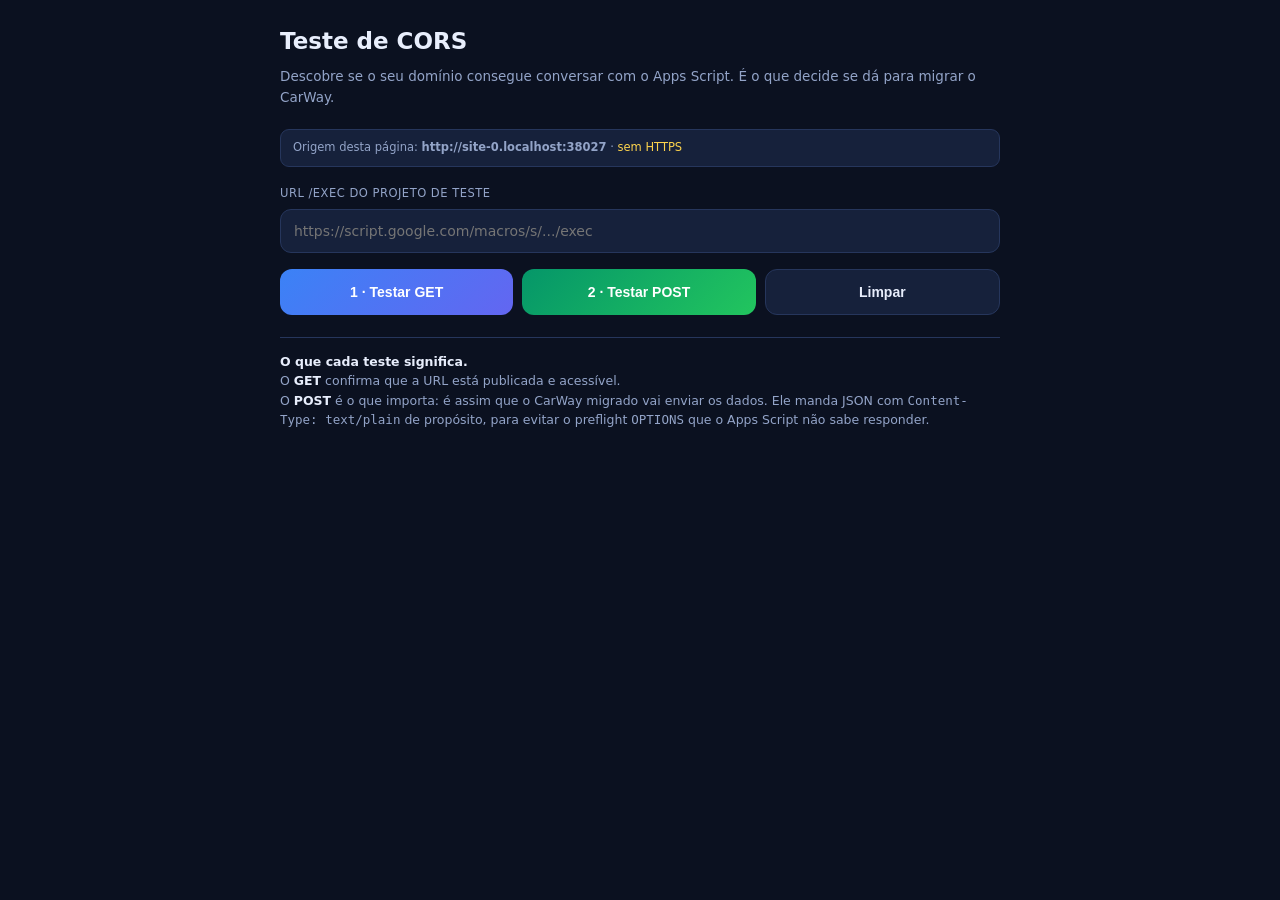
<file: teste-cors.html>
<!DOCTYPE html>
<html lang="pt-BR">
<head>
<meta charset="utf-8">
<meta name="viewport" content="width=device-width, initial-scale=1">
<title>Teste de CORS — CarWay</title>
<style>
  :root{
    --bg:#0b1120; --card:#16213b; --card2:#1c2946; --linha:#26365c;
    --txt:#e8eefc; --txt2:#93a4c8; --azul:#3b82f6; --verde:#22c55e;
    --vermelho:#ef4444; --amarelo:#f59e0b;
  }
  *{box-sizing:border-box}
  body{
    margin:0; padding:24px 16px; background:var(--bg); color:var(--txt);
    font-family:'Segoe UI',system-ui,-apple-system,Roboto,Arial,sans-serif;
    font-size:15px; line-height:1.55;
  }
  .caixa{max-width:720px;margin:0 auto}
  h1{font-size:23px;margin:0 0 6px}
  .sub{color:var(--txt2);font-size:13.5px;margin:0 0 22px}
  label{display:block;font-size:11.5px;color:var(--txt2);
    text-transform:uppercase;letter-spacing:.5px;margin-bottom:6px}
  input{
    width:100%;background:var(--card);border:1px solid var(--linha);
    color:var(--txt);border-radius:11px;padding:13px;font-size:14px;
    font-family:inherit;
  }
  input:focus{outline:0;border-color:var(--azul)}
  .btns{display:flex;gap:9px;flex-wrap:wrap;margin:16px 0 22px}
  button{
    flex:1;min-width:150px;border:0;border-radius:12px;padding:14px 16px;
    font-size:14px;font-weight:700;cursor:pointer;color:#fff;
  }
  button:active{transform:scale(.98)}
  button:disabled{opacity:.5;cursor:not-allowed}
  .b1{background:linear-gradient(135deg,var(--azul),#6366f1)}
  .b2{background:linear-gradient(135deg,#059669,var(--verde))}
  .b3{background:var(--card);border:1px solid var(--linha);color:var(--txt)}
  .res{
    background:var(--card);border:1px solid var(--linha);
    border-left:4px solid var(--linha);border-radius:14px;
    padding:15px 16px;margin-bottom:12px;
  }
  .res.ok{border-left-color:var(--verde);background:linear-gradient(150deg,var(--card),rgba(34,197,94,.07))}
  .res.erro{border-left-color:var(--vermelho);background:linear-gradient(150deg,var(--card),rgba(239,68,68,.07))}
  .res.rodando{border-left-color:var(--amarelo)}
  .res h3{margin:0 0 8px;font-size:15px;display:flex;align-items:center;gap:8px}
  .res p{margin:0 0 9px;font-size:13.5px;color:var(--txt2)}
  pre{
    background:#0a1020;border:1px solid var(--linha);border-radius:9px;
    padding:12px;overflow-x:auto;font-size:11.5px;line-height:1.5;
    color:#a5d6ff;margin:8px 0 0;white-space:pre-wrap;word-break:break-word;
  }
  .veredito{
    border-radius:16px;padding:18px;margin-bottom:20px;font-size:14.5px;
    display:none;
  }
  .veredito.mostrar{display:block}
  .veredito.bom{background:rgba(34,197,94,.13);border:1px solid rgba(34,197,94,.4);color:#bbf7d0}
  .veredito.ruim{background:rgba(239,68,68,.13);border:1px solid rgba(239,68,68,.4);color:#fecaca}
  .veredito b{display:block;font-size:16px;margin-bottom:6px;color:#fff}
  .dica{font-size:12.5px;color:var(--txt2);margin-top:18px;
    padding-top:14px;border-top:1px solid var(--linha)}
  .dica b{color:var(--txt)}
  .origem{
    font-size:11.5px;color:var(--txt2);background:var(--card);
    border:1px solid var(--linha);border-radius:9px;padding:9px 12px;
    margin-bottom:18px;word-break:break-all;
  }
</style>
</head>
<body>
<div class="caixa">

  <h1>Teste de CORS</h1>
  <p class="sub">
    Descobre se o seu domínio consegue conversar com o Apps Script.
    É o que decide se dá para migrar o CarWay.
  </p>

  <div class="origem" id="origem">Verificando origem…</div>

  <div id="veredito" class="veredito"></div>

  <label for="url">URL /exec do projeto de teste</label>
  <input id="url" placeholder="https://script.google.com/macros/s/.../exec"
         autocomplete="off" spellcheck="false">

  <div class="btns">
    <button class="b1" id="btnGet"  onclick="testarGet()">1 · Testar GET</button>
    <button class="b2" id="btnPost" onclick="testarPost()">2 · Testar POST</button>
    <button class="b3" onclick="limpar()">Limpar</button>
  </div>

  <div id="saida"></div>

  <p class="dica">
    <b>O que cada teste significa.</b><br>
    O <b>GET</b> confirma que a URL está publicada e acessível.<br>
    O <b>POST</b> é o que importa: é assim que o CarWay migrado vai
    enviar os dados. Ele manda JSON com <code>Content-Type: text/plain</code>
    de propósito, para evitar o preflight <code>OPTIONS</code> que o
    Apps Script não sabe responder.
  </p>

</div>

<script>
(function () {
  var el = document.getElementById('origem');
  var protocolo = location.protocol;
  var origem = location.origin || (protocolo + '//' + location.host);

  if (protocolo === 'file:') {
    el.innerHTML =
      '<b style="color:#fcd34d">Atenção:</b> você abriu o arquivo direto do ' +
      'computador (file://). O teste precisa rodar no seu domínio para valer. ' +
      'Suba este arquivo na Hostinger.';
  } else {
    el.innerHTML = 'Origem desta página: <b>' + origem + '</b>' +
      (protocolo === 'https:' ? ' · HTTPS ativo' :
       ' · <span style="color:#fcd34d">sem HTTPS</span>');
  }
})();

var resultados = { get: null, post: null };

function pegarUrl() {
  var u = document.getElementById('url').value.trim();
  if (!u) {
    alert('Cole a URL /exec do projeto de teste.');
    return '';
  }
  if (u.indexOf('/exec') === -1) {
    if (!confirm('Essa URL não termina em /exec. Continuar mesmo assim?')) return '';
  }
  return u;
}

function bloco(id, classe, titulo, texto, dados) {
  var saida = document.getElementById('saida');
  var div = document.getElementById(id);

  if (!div) {
    div = document.createElement('div');
    div.id = id;
    saida.appendChild(div);
  }

  div.className = 'res ' + classe;
  div.innerHTML =
    '<h3>' + titulo + '</h3>' +
    '<p>' + texto + '</p>' +
    (dados ? '<pre>' + dados + '</pre>' : '');
}

function avaliar() {
  var v = document.getElementById('veredito');

  if (resultados.post === true) {
    v.className = 'veredito bom mostrar';
    v.innerHTML =
      '<b>Caminho livre — a migração é viável</b>' +
      'O seu domínio conseguiu enviar POST para o Apps Script e receber ' +
      'a resposta. É exatamente o que o CarWay precisa. Pode seguir para ' +
      'a separação dos arquivos, service worker e PWA de verdade.';
    return;
  }

  if (resultados.post === false) {
    v.className = 'veredito ruim mostrar';
    v.innerHTML =
      '<b>O POST não passou</b>' +
      'Antes de concluir, confira: a implantação está como ' +
      '<b>"Quem tem acesso: Qualquer pessoa"</b>? A URL termina em ' +
      '<b>/exec</b> (e não /dev)? Esta página está sendo servida pelo ' +
      'seu domínio com HTTPS? Se tudo estiver certo e ainda falhar, ' +
      'existe um plano B: um proxy leve na própria Hostinger.';
  }
}

function testarGet() {
  var url = pegarUrl();
  if (!url) return;

  var btn = document.getElementById('btnGet');
  btn.disabled = true;

  bloco('rGet', 'rodando', '⏳ GET', 'Chamando o servidor…', '');

  var alvo = url + (url.indexOf('?') > -1 ? '&' : '?') + 'nome=CarWay';

  fetch(alvo, { method: 'GET', redirect: 'follow' })
    .then(function (r) {
      return r.text().then(function (t) {
        return { status: r.status, texto: t };
      });
    })
    .then(function (r) {
      var dados;
      try { dados = JSON.stringify(JSON.parse(r.texto), null, 2); }
      catch (e) { dados = r.texto.substring(0, 600); }

      bloco('rGet', 'ok', '✅ GET funcionou',
        'Status HTTP ' + r.status + '. A URL está publicada e acessível.',
        dados);

      resultados.get = true;
      avaliar();
    })
    .catch(function (e) {
      bloco('rGet', 'erro', '❌ GET falhou',
        'Mensagem: ' + (e.message || e) +
        '<br><br>Normalmente significa URL errada, implantação não ' +
        'publicada, ou acesso restrito.',
        '');

      resultados.get = false;
      avaliar();
    })
    .then(function () { btn.disabled = false; });
}

function testarPost() {
  var url = pegarUrl();
  if (!url) return;

  var btn = document.getElementById('btnPost');
  btn.disabled = true;

  bloco('rPost', 'rodando', '⏳ POST', 'Enviando dados…', '');

  var corpo = {
    funcao: 'carregarApp',
    sessao: 'token_de_teste_123',
    args: [],
    origem: location.origin
  };

  fetch(url, {
    method: 'POST',
    /* text/plain evita o preflight OPTIONS, que o Apps Script
       nao responde. O conteudo continua sendo JSON. */
    headers: { 'Content-Type': 'text/plain;charset=utf-8' },
    body: JSON.stringify(corpo),
    redirect: 'follow'
  })
    .then(function (r) {
      return r.text().then(function (t) {
        return { status: r.status, texto: t };
      });
    })
    .then(function (r) {
      var dados;
      try { dados = JSON.stringify(JSON.parse(r.texto), null, 2); }
      catch (e) { dados = r.texto.substring(0, 600); }

      bloco('rPost', 'ok', '✅ POST funcionou — caminho livre',
        'Status HTTP ' + r.status + '. O servidor recebeu os dados e ' +
        'respondeu. A arquitetura da migração está validada.',
        dados);

      resultados.post = true;
      avaliar();
    })
    .catch(function (e) {
      bloco('rPost', 'erro', '❌ POST falhou',
        'Mensagem: ' + (e.message || e) +
        '<br><br>Se a mensagem cita CORS ou "Failed to fetch", ' +
        'abra o console do navegador (F12) para ver o detalhe exato.',
        '');

      resultados.post = false;
      avaliar();
    })
    .then(function () { btn.disabled = false; });
}

function limpar() {
  document.getElementById('saida').innerHTML = '';
  document.getElementById('veredito').className = 'veredito';
  resultados = { get: null, post: null };
}
</script>
</body>
</html>
</file>
